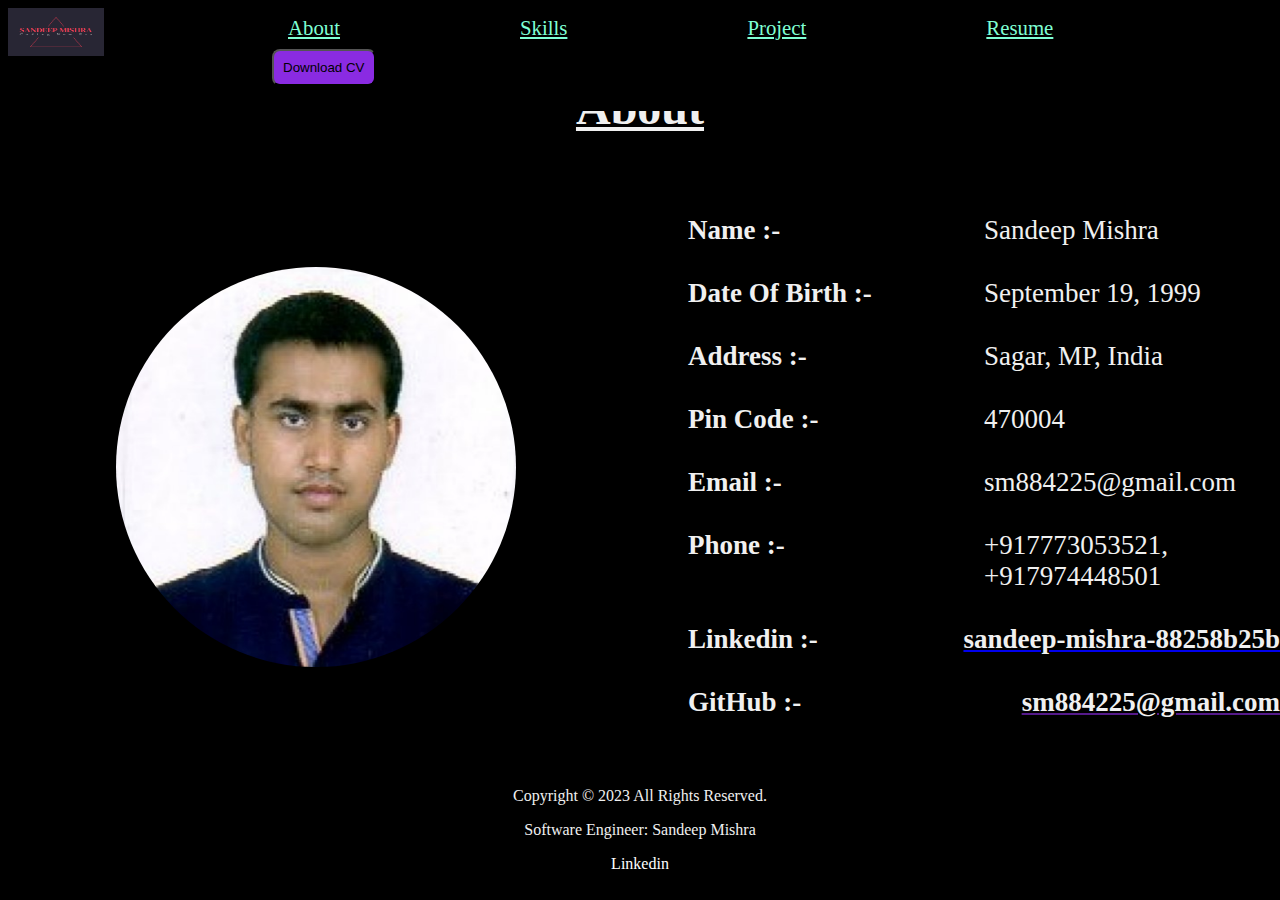
<file: about.html>
<!DOCTYPE html>
<html lang="en">

<head>
    <title>Portfolio_About</title>
    <meta charset="UTF-8">
    <meta name="viewport" content="width=device-width, initial-scale=1">
    <link href="css/style.css" rel="stylesheet">
</head>

<body>
    <!--Navbar-->
    <div class="navbar">
        <nav class="navlist">
            <div class="logo">
                <a href="index.html">
                    <img src="img/logo.png" alt="Logo">
                </a>
            </div>
            <ul>
                <li><a href="about.html">About</a></li>
                <li><a href="skills.html">Skills</a></li>
                <li><a href="project.html">Project</a></li>
                <li><a href="resume.html">Resume</a></li>
                <a href="document/sandeepcv.pdf" target="-blank">
                    <button class="btn_nav" type="">Download CV</button>
                </a>
            </ul>
        </nav>
    </div>

    <!--about-->

    <div class="about">
        <div class="skills_heading">
            <h1> About</h1>
        </div>
        <div class="row">
            <div class="row-left">
                <img src="img/about.jpg" alt="aboutphoto" />
            </div>
            <div class="row-right">
                <div class="about-content">
                    <ul>
                        <li class="text">
                            <span>Name :-</span>
                            <span>Sandeep Mishra</span>
                        </li>
                        <li class="text">
                            <span>Date Of Birth :-</span>
                            <span>September 19, 1999</span>
                        </li>
                        <li class="text">
                            <span>Address :-</span>
                            <span>Sagar, MP, India</span>
                        </li>
                        <li class="text">
                            <span>Pin Code :-</span>
                            <span>470004</span>
                        </li>
                        <li class="text">
                            <span>Email :-</span>
                            <span>sm884225@gmail.com</span>
                        </li>
                        <li class="text">
                            <span>Phone :-</span>
                            <span>+917773053521, +917974448501</span>
                        </li>
                        <li class="text">
                            <span>Linkedin :-</span>
                            <a href="https://www.linkedin.com/in/sandeep-mishra-88258b25b" target="_blank">
                                <span>sandeep-mishra-88258b25b</span>
                            </a>
                        </li>
                        <li class="text">
                            <span>GitHub :-</span>
                            <a href="">
                                <span>sm884225@gmail.com</span>
                            </a>
                        </li>
                    </ul>
                </div>
            </div>
        </div>
    </div>

    <!--footer-->
    <div class="footer">
        <p>Copyright © 2023 All Rights Reserved.</p>
        <p>Software Engineer: Sandeep Mishra</p>
        <p><a href="https://www.linkedin.com/in/sandeep-mishra-88258b25b" target="-blank">
          Linkedin</a></p>
    </div>
</body>

</html>
</file>
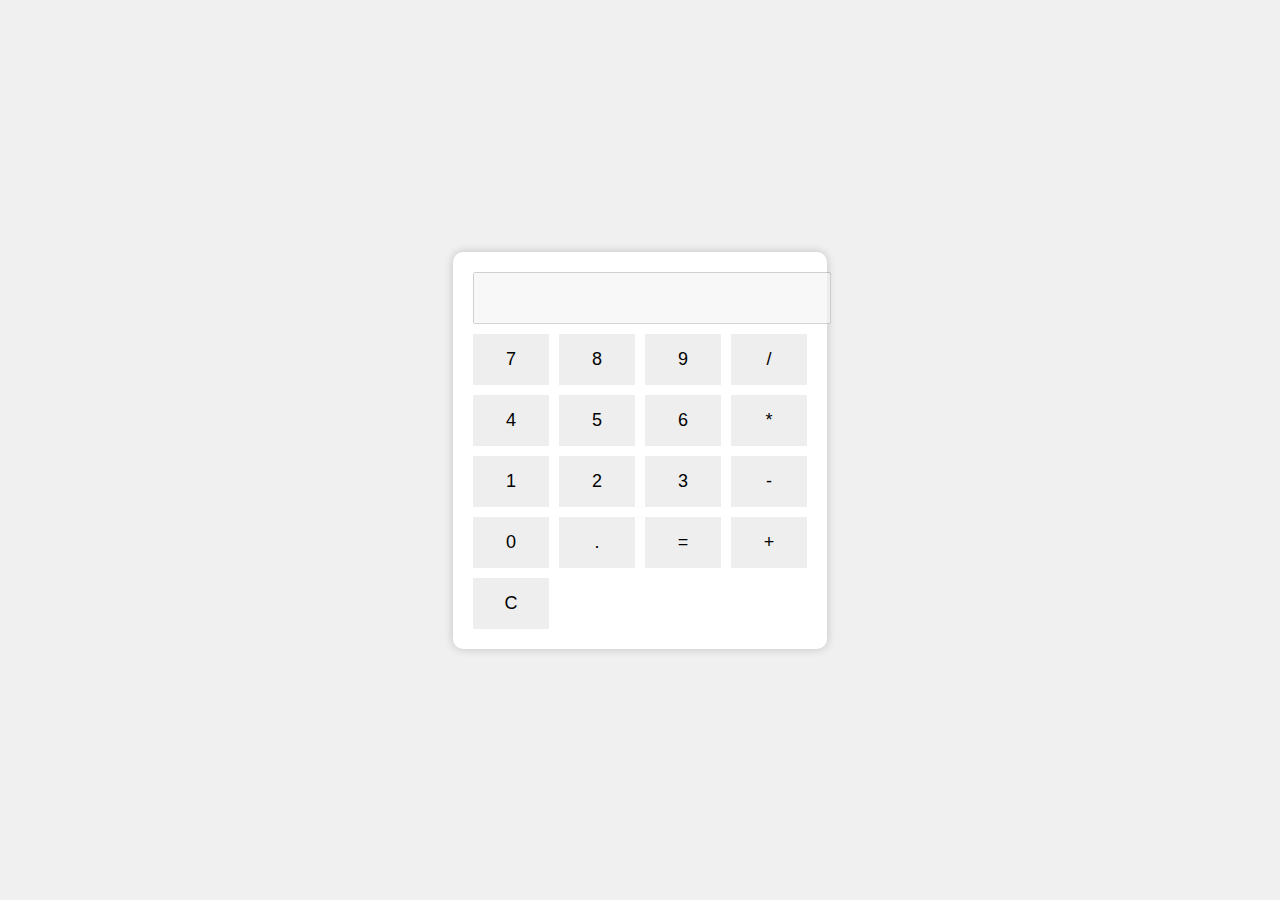
<file: calculator.html>
<!DOCTYPE html>
<html lang="en">
<head>
    <meta charset="UTF-8">
    <meta name="viewport" content="width=device-width, initial-scale=1.0">
    <link rel="stylesheet" href="css/calculator.css">
    <title>Calculator</title>
</head>
<body>
    <div class="calculator">
        <input type="text" id="display" disabled>
        <div class="buttons">
            <button class="btn">7</button>
            <button class="btn">8</button>
            <button class="btn">9</button>
            <button class="btn">/</button>
            <button class="btn">4</button>
            <button class="btn">5</button>
            <button class="btn">6</button>
            <button class="btn">*</button>
            <button class="btn">1</button>
            <button class="btn">2</button>
            <button class="btn">3</button>
            <button class="btn">-</button>
            <button class="btn">0</button>
            <button class="btn">.</button>
            <button class="btn" id="equals">=</button>
            <button class="btn">+</button>
            <button class="btn" id="clear">C</button>
        </div>
    </div>
    <script src="js/script.js"></script>
</body>
</html>
</file>
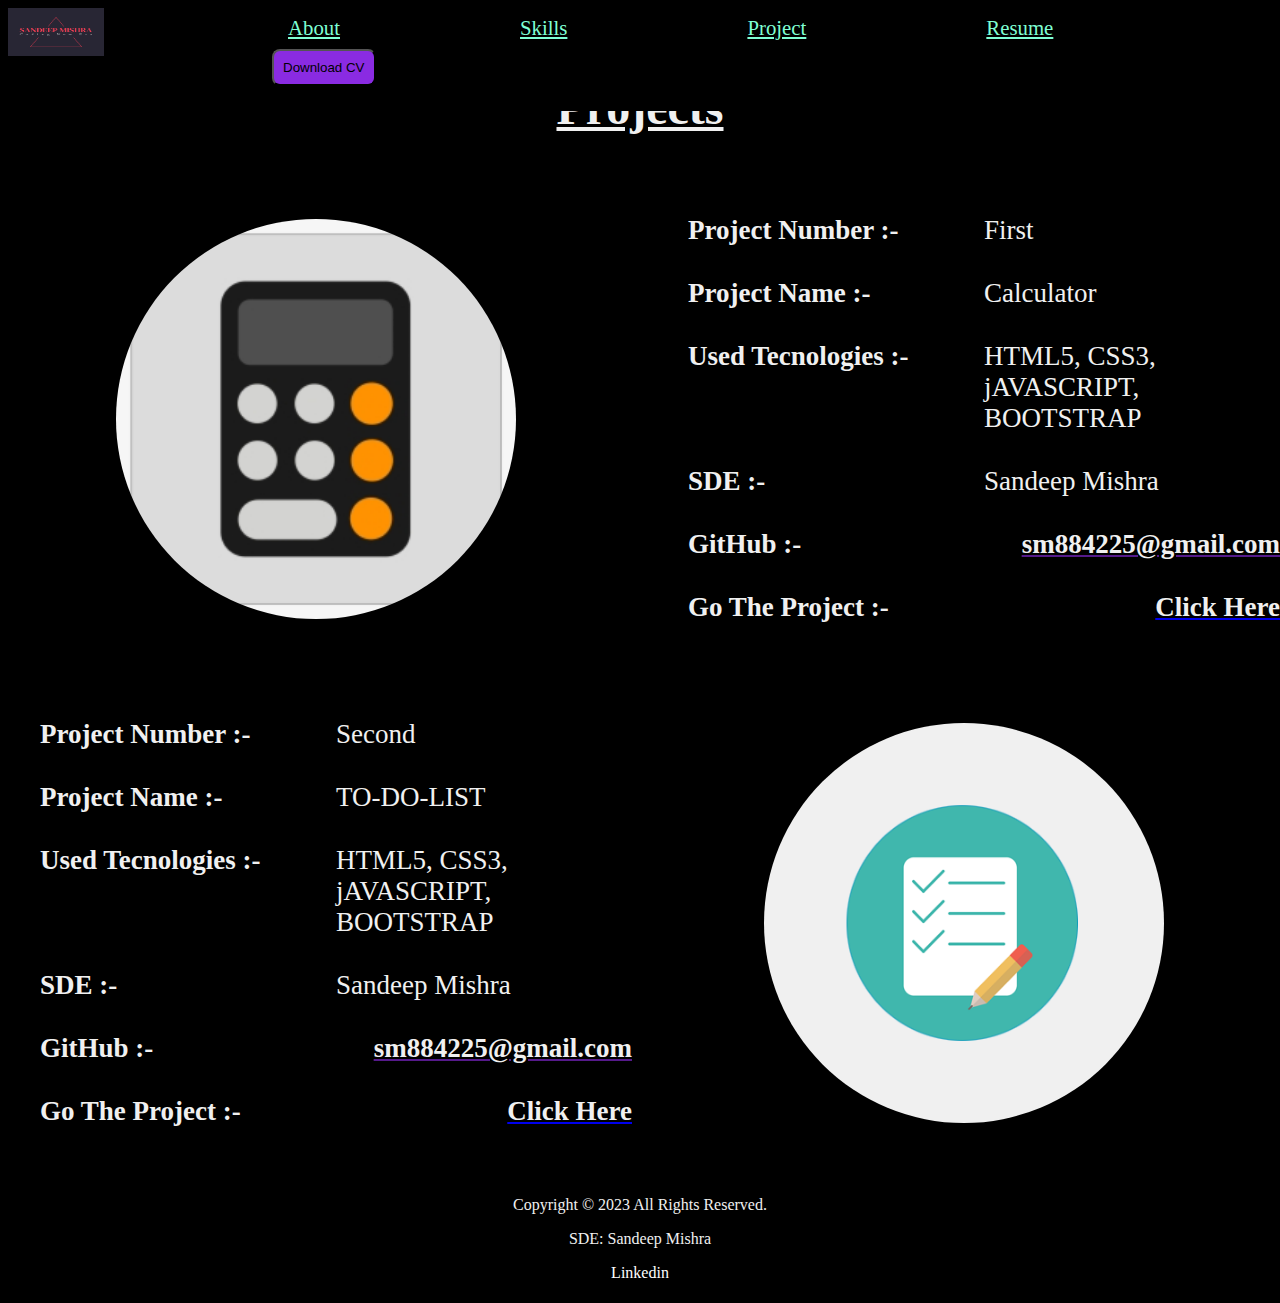
<file: project.html>
<!DOCTYPE html>
<html lang="en">

<head>
    <title>Portfolio_About</title>
    <meta charset="UTF-8">
    <meta name="viewport" content="width=device-width, initial-scale=1">
    <link href="css/style.css" rel="stylesheet">
</head>

<body>
    <!--Navbar-->
    <div class="navbar">
        <nav class="navlist">
            <div class="logo">
                <a href="index.html">
                    <img src="img/logo.png" alt="Logo">
                </a>
            </div>
            <ul>
                <li><a href="about.html">About</a></li>
                <li><a href="skills.html">Skills</a></li>
                <li><a href="project.html">Project</a></li>
                <li><a href="resume.html">Resume</a></li>
                <a href="document/sandeepcv.pdf" target="-blank">
                    <button class="btn_nav" type="">Download CV</button>
                </a>
            </ul>
        </nav>
    </div>

    <!--project-->

    <div class="about">
        <div class="skills_heading">
            <h1> Projects</h1>
        </div>
        <div class="row">
            <div class="row-left">
                <img src="img/calculator.png" alt="aboutphoto" />
            </div>
            <div class="row-right">
                <div class="about-content">
                    <ul>
                        <li class="text">
                            <span>Project Number :-</span>
                            <span>First</span>
                        </li>
                        <li class="text">
                            <span>Project Name :-</span>
                            <span>Calculator</span>
                        </li>
                        <li class="text">
                            <span>Used Tecnologies :-</span>
                            <span>HTML5, CSS3, jAVASCRIPT, BOOTSTRAP</span>
                        </li>
                        <li class="text">
                            <span>SDE :-</span>
                            <span>Sandeep Mishra</span>
                        </li>
                        <li class="text">
                            <span>GitHub :-</span>
                            <a href="">
                                <span>sm884225@gmail.com</span>
                            </a>
                        </li>
                        <li class="text">
                            <span>Go The Project :-</span>
                            <a href="Calculator.html" target="_blank">
                                <span>Click Here</span>
                            </a>
                        </li>
                    </ul>
                </div>
            </div>
        </div>
            <!--Second Project-->
        <div class="row">
            <div class="row-right">
                <div class="about-content">
                    <ul>
                        <li class="text">
                            <span>Project Number :-</span>
                            <span>Second</span>
                        </li>
                        <li class="text">
                            <span>Project Name :-</span>
                            <span>TO-DO-LIST</span>
                        </li>
                        <li class="text">
                            <span>Used Tecnologies :-</span>
                            <span>HTML5, CSS3, jAVASCRIPT, BOOTSTRAP</span>
                        </li>
                        <li class="text">
                            <span>SDE :-</span>
                            <span>Sandeep Mishra</span>
                        </li>
                        <li class="text">
                            <span>GitHub :-</span>
                            <a href="">
                                <span>sm884225@gmail.com</span>
                            </a>
                        </li>
                        <li class="text">
                            <span>Go The Project :-</span>
                            <a href="todolist.html" target="_blank">
                                <span>Click Here</span>
                            </a>
                        </li>
                    </ul>
                </div>
            </div>
            <div class="row-left">
                <img src="img/todolist.png" alt="aboutphoto" />
            </div>
        </div>

    </div>

    <!--footer-->
    <div class="footer">
        <p>Copyright © 2023 All Rights Reserved.</p>
        <p>SDE: Sandeep Mishra</p>
        <p><a href="https://www.linkedin.com/in/sandeep-mishra-88258b25b" target="-blank">
          Linkedin</a></p>
    </div>
</body>

</html>
</file>
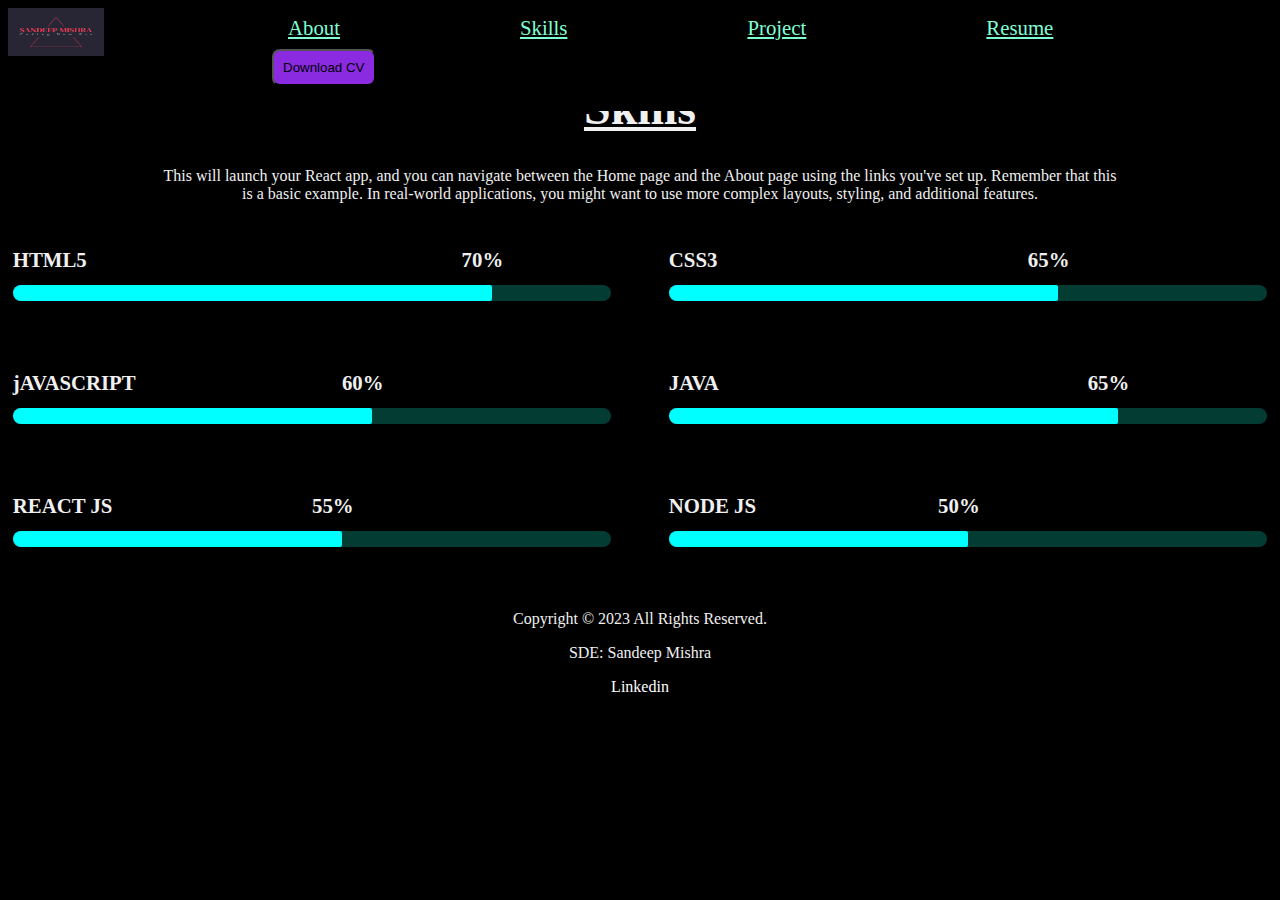
<file: skills.html>
<!DOCTYPE html>
<html lang="en">

<head>
    <title>Portfolio_Skills</title>
    <meta charset="UTF-8">
    <meta name="viewport" content="width=device-width, initial-scale=1">
    <link href="css/style.css" rel="stylesheet">
</head>

<body>
    <!--Navbar-->
    <div class="navbar">
        <nav class="navlist">
            <div class="logo">
                <a href="index.html">
                    <img src="img/logo.png" alt="Logo">
                </a>
            </div>
            <ul>
                <li><a href="about.html">About</a></li>
                <li><a href="skills.html">Skills</a></li>
                <li><a href="project.html">Project</a></li>
                <li><a href="resume.html">Resume</a></li>
                <a href="document/sanjaycv.pdf" target="-blank">
                    <button class="btn_nav" type="">Download CV</button>
                </a>
            </ul>
        </nav>
    </div>

    <!--skills-->

    <div class="skills">
        <div class="skills_heading">
            <h1> Skills</h1>
        </div>
        <section class="skills_container">
            <p class="text">
                This will launch your React app, and you can navigate between the Home page and the About page using the links you've set up. Remember that this is a basic example. In real-world applications, you might want to use more complex layouts, styling, and additional
                features.
            </p>

            <div class="row">
                <div class="item">
                    <div class="item-text">
                        <span>HTML5</span>
                        <span class="w-80">70%</span>
                    </div>
                    <div class="progress">
                        <div class="progress-bar w-80"></div>
                    </div>
                </div>

                <div class="item">
                    <div class="item-text">
                        <span>CSS3</span>
                        <span class="w-65">65%</span>
                    </div>
                    <div class="progress">
                        <div class="progress-bar w-65"></div>
                    </div>
                </div>

                <div class="item">
                    <div class="item-text">
                        <span>jAVASCRIPT</span>
                        <span class="w-60">60%</span>
                    </div>
                    <div class="progress">
                        <div class="progress-bar w-60"></div>
                    </div>
                </div>

                <div class="item">
                    <div class="item-text">
                        <span>JAVA</span>
                        <span class="w-75">65%</span>
                    </div>
                    <div class="progress">
                        <div class="progress-bar w-75"></div>
                    </div>
                </div>

                <div class="item">
                    <div class="item-text">
                        <span>REACT JS</span>
                        <span class="w-55">55%</span>
                    </div>
                    <div class="progress">
                        <div class="progress-bar w-55"></div>
                    </div>
                </div>

                <div class="item">
                    <div class="item-text">
                        <span>NODE JS</span>
                        <span class="w-50">50%</span>
                    </div>
                    <div class="progress">
                        <div class="progress-bar w-50"></div>
                    </div>
                </div>
            </div>
        </section>
    </div>

    <!--footer-->
    <div class="footer">
        <p>Copyright © 2023 All Rights Reserved.</p>
        <p>SDE: Sandeep Mishra</p>
        <p><a href="https://www.linkedin.com/in/sandeep-mishra-88258b25b" target="-blank">
          Linkedin</a></p>
    </div>
</body>

</html>
</file>
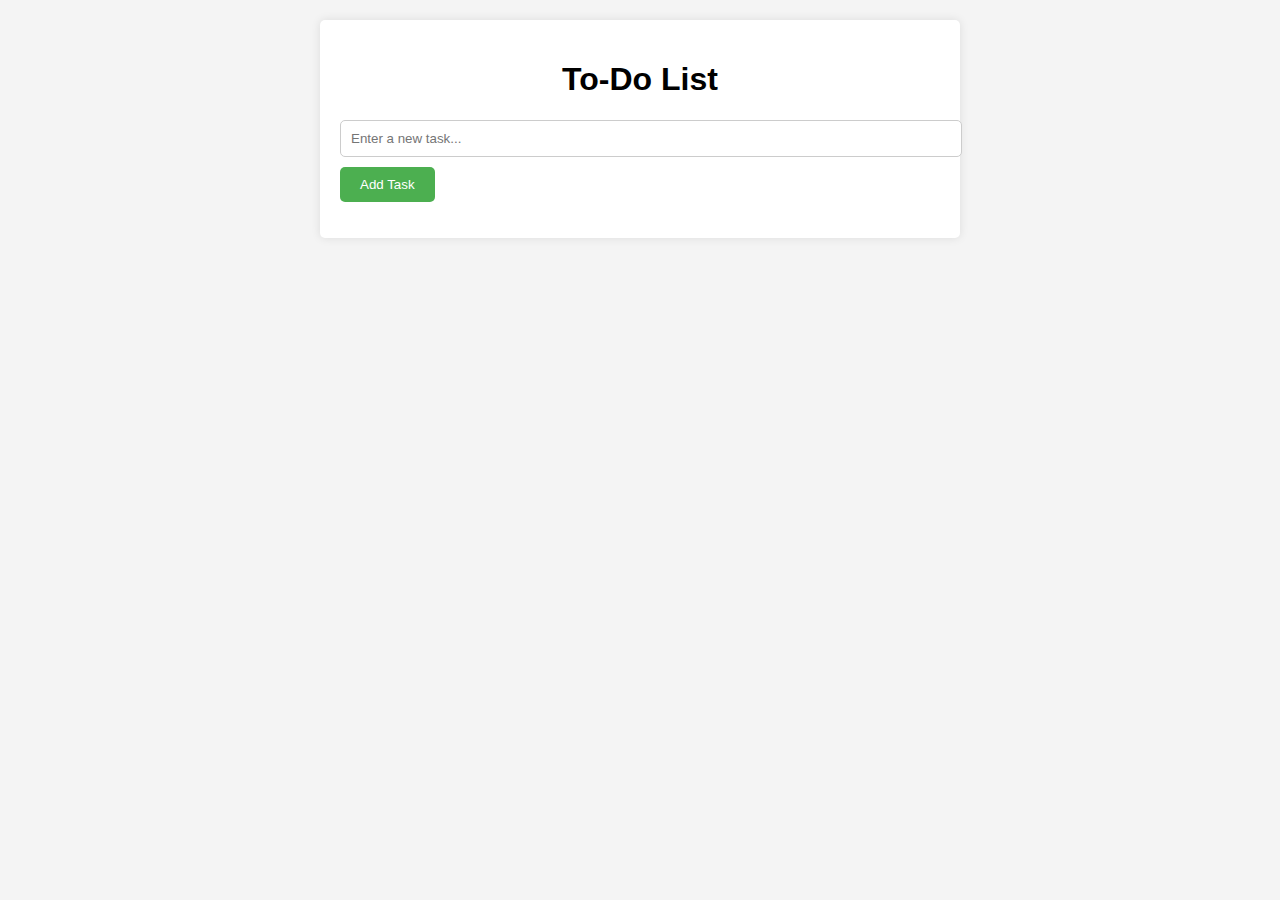
<file: todolist.html>
<!DOCTYPE html>
<html lang="en">
<head>
    <meta charset="UTF-8">
    <meta name="viewport" content="width=device-width, initial-scale=1.0">
    <link rel="stylesheet" href="css/todolist.css">
    <title>To-Do List</title>
</head>
<body>
    <div class="container">
        <h1>To-Do List</h1>
        <input type="text" id="taskInput" placeholder="Enter a new task...">
        <button id="addTaskButton">Add Task</button>
        <ul id="taskList"></ul>
    </div>
    <script src="js/todolist.js"></script>
</body>
</html>
</file>
<file: css/style.css>
body {
    background-color: black;
    margin: 0;
    padding: 0;
    color: #f0f0f0;
}
    

.navbar {
    position: fixed;
    width: 100%;
    top: 0;
}

.navlist {
    background-color: black;
    display: flex;
}

.logo a img{
    height: 3rem;
    width: 6rem;
    margin-left: 0.5rem;
    margin-top: 0.5rem;
}
.btn_nav{
    margin: 1vh;
    margin-left: 8rem;
    padding: 1vh;
    border-radius: 0.5rem;
    background-color: blueviolet;
}
.navlist ul {
    list-style-type: none;
}

.navlist li {
    display:inline;
    margin-left: 7rem;
    padding: 2rem;
    font-size: 1.3rem;
    
}
.navlist li a {
    text-decoration: underline;
    color: aquamarine;
}
.navlist li a:hover {
    text-decoration: overline;
    color: rgb(149, 152, 155);
}

/*------------End Navbar-------------*/

.infoContainer {
    height: 74vh;
    width: 80vw;
    display: flex;
    margin: 5rem auto;
    justify-content: space-around;
}

.info {
    display: flex;
    justify-content: center;
    flex-direction: column;
}

.hello {
    font-size: 8rem;
}

.name {
    font-size: 5rem;
}
.myabout{
    font-size: 2rem;
}

.btn button {
    background-color: rgb(75, 75, 210);
    border-radius: 10px;
    margin: 33px 0px 0px 10px;
    padding: 9px;
    font-size: 18px;
    cursor: pointer;
}

.image img {
    margin-top: 2rem;
    height: 25rem;
    border-radius: 20rem;
}

.btn button:hover {
    color: aqua;
    background-color: cadetblue;
}

.project_heading {
    text-align: center;
    font-size: 1.5em;
    text-decoration: underline;
}

.cards {
    display: inline-table;
    justify-content: center;
    align-items: baseline;
    border-radius: 2rem;
    border-style: solid;
    height: 10rem;
    margin: 2rem;
    background-color: black;
}

.card {
    background-color: black;
    box-shadow: 0px 2px 6px rgba(0, 0, 0, 0.1);
    border-radius: 2rem;
    padding: 1rem;
    margin: 1rem;
    text-align: center;
    width: 200px;
}

.card_img {
    width: 100%;
    max-height: 150px;
    object-fit: contain;
    border-radius: 8px;
}

.btn_project {
    background-color: rgba(120, 165, 232, 0.93);
    border-radius: 10px;
    margin: 0px;
    padding: 10px;
    cursor: pointer;
}
/*-------Project starts--------*/
.project{
    margin-top: 5rem;
}
/*-------Project end--------*/


/*-------About starts--------*/

.about h1 {
    margin-top: 5rem;
    text-align: center;
}

.about .text {
    text-align:left;
}

.about .row-right {
    padding: 1rem 0;
}

.about .row-right p {
    margin: 1rem 0;
}

.about-content {
    margin: 1.5rem 0;
}

.about-content li {
    display: flex;
    margin: 2rem 0;
    font-size: 1.5rem;
}

.about-content li span {
    flex: 1;
    font-size: 3vh;
}

.about-content li span:first-child {
    color: #f0f0f0;
    font-weight: 600;
}

.about .row {
    display: grid;
    grid-template-columns: repeat(2, 1fr);
    align-items: center;
    grid-gap: 1rem;
}

.about .row-left {
    width: 25rem;
    height: 25rem;
    margin: 1rem auto;
    overflow: hidden;
    border-radius: 50rem;
    position:relative;
}
.about .row-left img{
    height: 25rem;
    width: 25rem;
}

/*-------About ends--------*/


/*-------Resume starts--------*/
.sub_heading h1{
    text-align: center;
    text-decoration: underline;
}

.resume {
    margin-top: 5rem;
    padding: 0;
}

.resume>.text {
    width: 70%;
    margin: 1.5rem auto;
    text-align: center;
}

.resume .item {
    padding: 1.2rem;
    margin: 2rem;
    border-left: 1px solid white;
    position: relative;
}

.resume .item>span {
    background: #360404;
    border-radius: 15px;
    padding: 0.25rem 0.7rem;
    text-transform: uppercase;
    font-size: 0.8rem;
    font-weight: 600;
}

.resume .item h2 {
    text-transform: uppercase;
    font-weight: 600;
    font-size: 1.2rem;
}

.resume .item h2 span {
    font-size: 1rem;
    color: 0;
}

.resume .item .text {
    font-size: 1rem;
    padding-bottom: 0;
}

.resume .icon {
    position: absolute;
    top: 0;
    width: 50px;
    height: 50px;
    background: green;
    border-radius: 50%;
    display: flex;
    justify-content: center;
    align-items: center;
    left: -25px;
}

.resume .row {
    display: grid;
    grid-template-columns: repeat(2, 1fr);
}


/*-------Resume ends--------*/

.contact {
    /* background-color: #ac75ef;*/
    padding: 10px;
}

.contactinfo ul {
    text-decoration: none;
    list-style-type: none;
}

.contact_list li {
    padding: 10px 0 10px 15px;
    font-size: 20px;
}


/*-------Skills starts--------*/
.skills_heading{
    text-align: center;
    text-decoration: underline;
    font-size: 1.5rem;
}
.skills {
    margin-top: 5rem;
}

.skills h1 {
    text-align: center;
}

.skills p {
    text-align: center;
    margin: 2rem 10rem;
}

.skills>.text {
    width: 70%;
    margin: 1.5rem auto;
    text-align: center;
}

.skills .row {
    margin: 1rem 0;
}

.skills .item {
    padding: 0.5rem;
    margin: 0.3rem;
}

.skills .item-text {
    display: flex;
    justify-content: flex-start;
    font-weight: 600;
    font-size: 1.3rem;
    position: relative;
}

.skills .item-text span:last-child {
    position: absolute;
}

.skills .item-text .w-80 {
    margin-left: 75%;
}

.skills .item-text .w-65 {
    margin-left: 60%;
}

.skills .item-text .w-60 {
    margin-left: 55%;
}

.skills .item-text .w-75 {
    margin-left: 70%;
}

.skills .item-text .w-55 {
    margin-left: 50%;
}

.skills .item-text .w-50 {
    margin-left: 45%;
}

.progress {
    margin: 0.8rem 0;
    border-radius: 10px;
    height: 16px;
    width: 100%;
    background-color: #033c33;
    overflow: hidden;
}

.progress-bar {
    background: aqua;
    height: 100%;
    border-top-right-radius: 2px;
    border-bottom-right-radius: 2px;
}

.progress-bar.w-80 {
    width: 80%;
}

.progress-bar.w-75 {
    width: 75%;
}

.progress-bar.w-65 {
    width: 65%;
}

.progress-bar.w-60 {
    width: 60%;
}

.progress-bar.w-55 {
    width: 55%;
}

.progress-bar.w-50 {
    width: 50%;
}

.skills .row {
    display: grid;
    grid-template-columns: repeat(2, 1fr);
    grid-gap: 2rem;
}


/*-------Skills ends--------*/

.footer {
    display: block;
    /*background-color: #e90a0a;*/
    padding: 5px;
    text-align: center;
}

.footer p a {
    text-decoration: none;
    color: white;
}



/*responsive*/
@media screen and (max-width: 768px){
    body{
        background-color: #070249;
    }

    .navlist {
        background-color: #070249;
    }
}
</file>
<file: css/calculator.css>
body {
    display: flex;
    justify-content: center;
    align-items: center;
    height: 100vh;
    margin: 0;
    background-color: #f0f0f0;
}

.calculator {
    background-color: #fff;
    border-radius: 10px;
    padding: 20px;
    box-shadow: 0px 0px 10px rgba(0, 0, 0, 0.2);
}

#display {
    width: 100%;
    margin-bottom: 10px;
    padding: 10px;
    font-size: 24px;
}

.buttons {
    display: grid;
    grid-template-columns: repeat(4, 1fr);
    gap: 10px;
}

.btn {
    padding: 15px;
    font-size: 18px;
    border: none;
    background-color: #eee;
    cursor: pointer;
    transition: background-color 0.3s;
}

.btn:hover {
    background-color: #ddd;
}
</file>
<file: css/todolist.css>
body {
    font-family: Arial, sans-serif;
    margin: 0;
    padding: 0;
    background-color: #f4f4f4;
}

.container {
    max-width: 600px;
    margin: 20px auto;
    padding: 20px;
    background-color: #fff;
    border-radius: 5px;
    box-shadow: 0 0 10px rgba(0, 0, 0, 0.1);
}

h1 {
    text-align: center;
}

input[type="text"] {
    width: 100%;
    padding: 10px;
    border: 1px solid #ccc;
    border-radius: 5px;
    margin-bottom: 10px;
}

button {
    background-color: #4caf50;
    color: #fff;
    border: none;
    padding: 10px 20px;
    border-radius: 5px;
    cursor: pointer;
}

button:hover {
    background-color: #45a049;
}

ul {
    list-style: none;
    padding: 0;
}

li {
    display: flex;
    justify-content: space-between;
    align-items: center;
    padding: 10px;
    border-bottom: 1px solid #ddd;
}

li:last-child {
    border-bottom: none;
}
</file>
